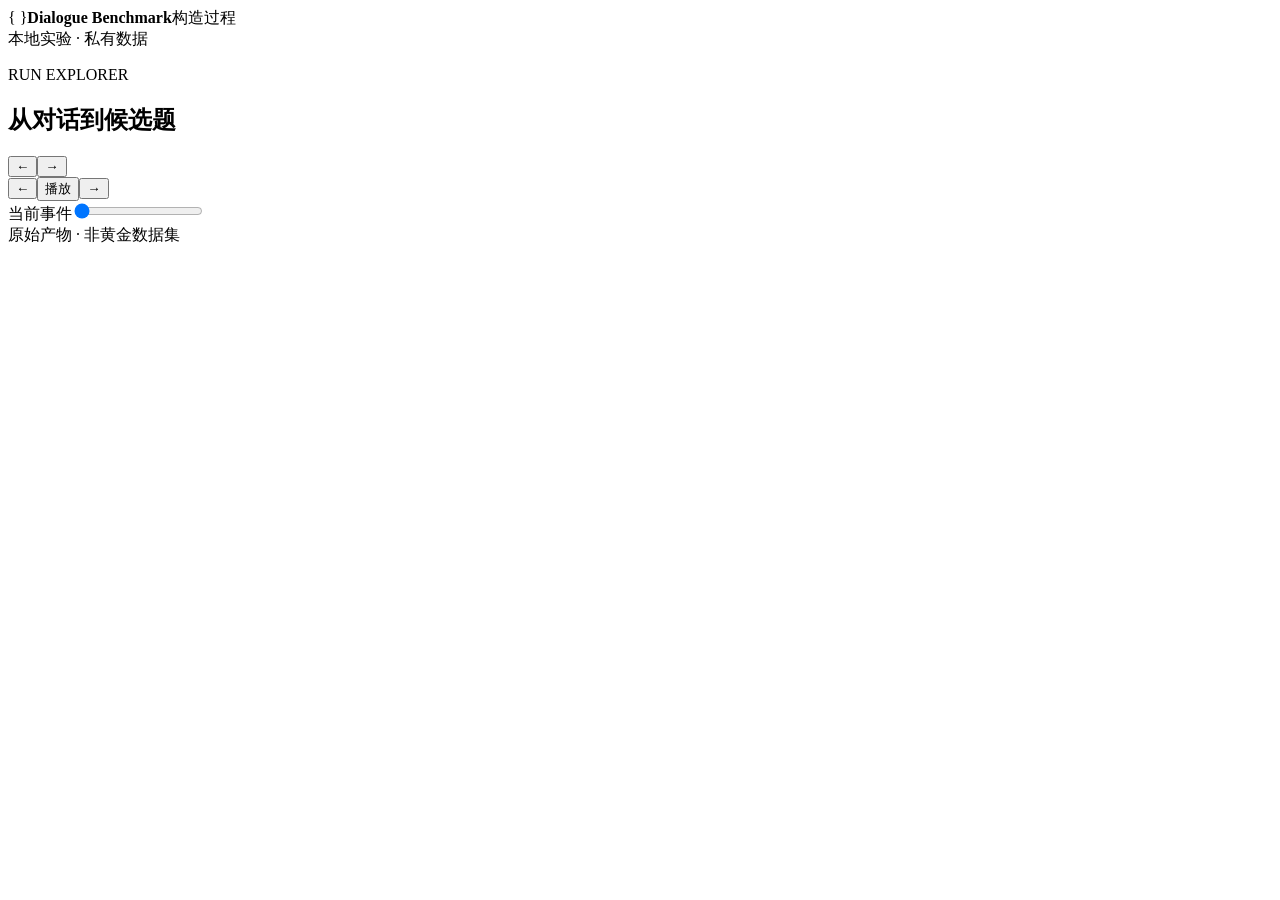
<file: dialogue_benchmark/viewer/index.html>
<!doctype html>
<html lang="zh-CN">
<head>
<meta charset="utf-8">
<meta name="viewport" content="width=device-width,initial-scale=1">
<meta http-equiv="Content-Security-Policy" content="default-src 'none'; script-src 'unsafe-inline'; style-src 'unsafe-inline'; img-src data:; connect-src 'none'; base-uri 'none'; form-action 'none'">
<title>Dialogue Benchmark · 构造过程</title>
<style>/* VIEWER_CSS */</style>
</head>
<body>
<header><div><span class="brand-mark" aria-hidden="true">{ }</span><strong>Dialogue Benchmark</strong><span class="header-sub">构造过程</span></div><span class="private-label">本地实验 · 私有数据</span></header>
<main>
<section class="intro"><div><p class="eyebrow">RUN EXPLORER</p><h1>从对话到候选题</h1><p id="run-name" class="muted"></p></div><div id="run-status" class="status"></div></section>
<nav id="steps" aria-label="构建阶段"></nav>
<div class="stage-heading"><div><span id="stage-kicker" class="eyebrow"></span><h2 id="stage-title"></h2></div><div class="step-controls"><button id="previous-step" aria-label="上一步" title="上一步">←</button><button id="next-step" aria-label="下一步" title="下一步">→</button></div></div>
<section id="timeline" aria-label="事件回放">
 <div class="timeline-top"><div><strong id="event-position"></strong><span id="event-summary" class="muted"></span></div><div class="event-controls"><button id="prev-event" aria-label="上一个事件" title="上一个事件">←</button><button id="play" title="自动回放">播放</button><button id="next-event" aria-label="下一个事件" title="下一个事件">→</button></div></div>
 <label class="sr-only" for="event-range">当前事件</label><input type="range" id="event-range" min="1" value="1">
 <div id="patch-stops" class="patch-stops"></div><div id="event-delta" class="event-delta" aria-live="polite"></div>
</section>
<div id="metrics" class="metrics"></div>
<section id="workspace" class="workspace"><div id="primary"></div><aside id="inspector" aria-label="选中内容详情"></aside></section>
<footer><span id="footer-state"></span><span>原始产物 · 非黄金数据集</span></footer>
</main>
<dialog id="evidence-dialog"><div class="dialog-head"><h2 id="dialog-title">证据</h2><button id="close-dialog" aria-label="关闭" title="关闭">×</button></div><div id="dialog-body"></div></dialog>
<script id="run-data" type="application/json">/* VIEWER_DATA */</script>
<script>/* VIEWER_JS */</script>
</body>
</html>
</file>
